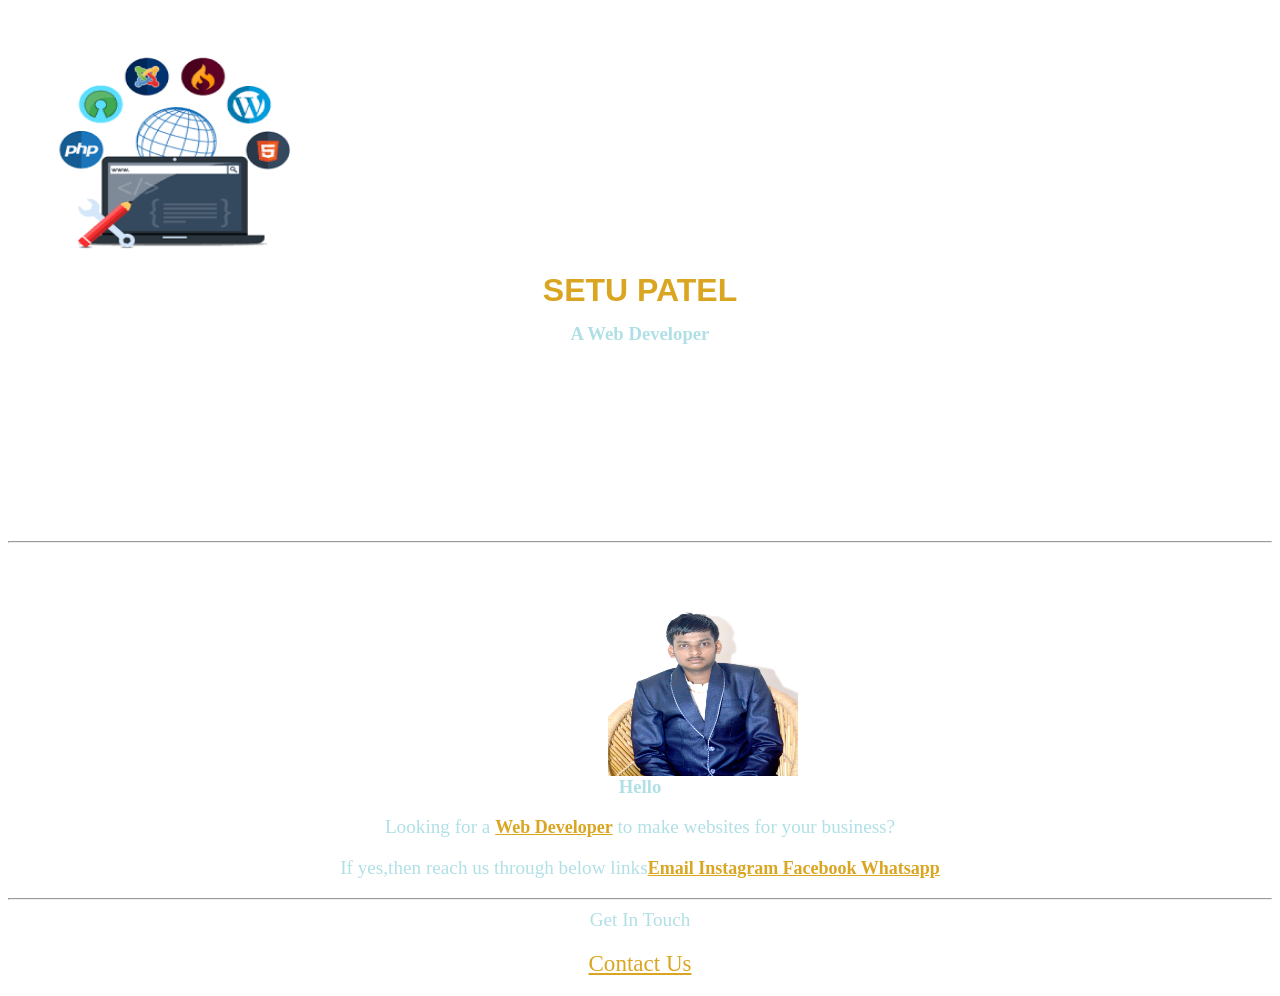
<file: index.html>
<html lang="en">

<head>
    <meta charset="UTF-8">
    <meta http-equiv="X-UA-Compatible" content="IE=edge">
    <meta name="viewport" content="width=device-width, initial-scale=1.0">
    <title>setu patel</title>
    <link rel="stylesheet" href="styles.css">
</head>

<body>

    <div class="topcontainer">
        <img class="image1" src="image1.png" alt="">
        <h1>SETU PATEL</h1>
        <h3>A Web Developer</h3>
    </div>
    <hr>

    <div class="middlecontainer">

        <div class="img2">
        <img class="image2" src="image2.jpg" alt="">
        <h3 class="hello">Hello </h3>
        <p>Looking for a <span>Web Developer</span> to make websites for your business?</p>
        <p>If yes,then reach us through below links<span>Email Instagram Facebook Whatsapp 
        </span></p>
        </div>
        <hr>
    </div>
    <br>
    <p>Get In Touch</p>
    <p><a href="contactme.html">Contact Us</a></p>


</body>

</html>
</file>
<file: styles.css>
body{
    background-image: url(https://appsmaventech.com/assets/images/blog/the-future-of-web-development.png);
}

.topcontainer{
   
    height:60%;
    width:100%
}

h1{
    color: goldenrod;
    padding-bottom: 20px;
    text-align: center;
    width:100%;
    height:10px;
    display:inline-block;
    font-family: Verdana, Geneva, Tahoma, sans-serif;
   
}
h3{
    color: powderblue;
    text-align: center;
    margin-top: 0px;
    margin-bottom: 0px;
    padding-bottom: 0px;
    height:20px;
    width: 100%;
    display:inline-block;
    font-family: Georgia, 'Times New Roman', Times, serif;
}

.image1{
    position:relative;
    width:20%;
    height:40%;
    margin-top: 10px;
    margin-left: 39px;
    padding-top: 20px;
    display:inline-block;
}

hr{
    color:palevioletred;
    margin-bottom: 3px;
    margin-top: 3px;
}
.middlecontainer{
    
    width:100%;
    height:325px;

}
.image2{
        display: inline-block;
        position: relative;
        width: 190px;
        height: 230px;
        margin-left: 600px;
        
        
       
}      

/* .hello{
    margin-left: 0px;
    padding-left: 50px;
    height: 20px;
    width: 60px;
    display: inline-block;
   
} */

span{
   color:goldenrod;
   font-size: large;
   font-weight: 600;
   text-decoration:underline;
}

p{
    color: powderblue;
    text-align: center;
    font-weight: 400;
    font-size: larger;
}

.imglink{
    width: 30px;
    height: 20px;

}

a{
    color:goldenrod;
    font-size: larger;
}
</file>
